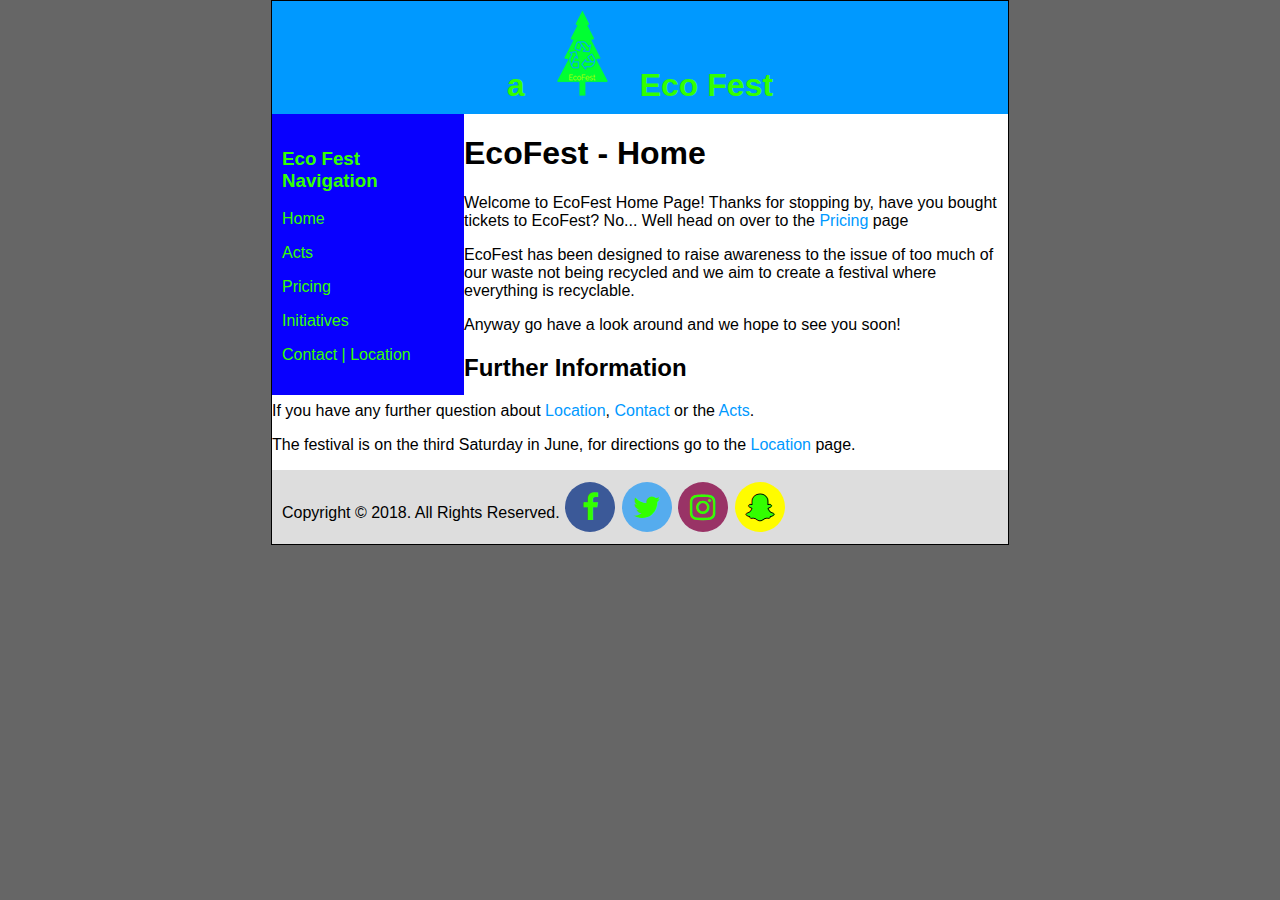
<file: index.html>
<!DOCTYPE html PUBLIC "-//W3C//DTD XHTML 1.0 Transitional//EN" "http://www.w3.org/TR/xhtml1/DTD/xhtml1-transitional.dtd">
<html xmlns="http://www.w3.org/1999/xhtml"><!-- InstanceBegin template="Templates/main.dwt" codeOutsideHTMLIsLocked="false" -->
<head>
<meta http-equiv="Content-Type" content="text/html; charset=utf-8" />
<link rel="stylesheet" href="https://cdnjs.cloudflare.com/ajax/libs/font-awesome/4.7.0/css/font-awesome.min.css">
<link rel="stylesheet" type="text/css" href="styles.css">
<!-- InstanceBeginEditable name="doctitle" -->
<title>EcoFest Home</title>
<!-- InstanceEndEditable -->
<!-- InstanceBeginEditable name="head" -->
<!-- InstanceEndEditable -->
</head>

<body class="twoColElsLtHdr">

<div style='background-color: ;' id="container">
  <div style='background-color:#09F'id="header">
    <h1 style='color:#3F0;text-align:center;'>a<img src="Images/Logo.png" width="115" height="85" alt="Logo" />Eco Fest</h1>
  <!-- end #header --></div>
  <div style='background-color: #0800FF;' id="sidebar1">
    <h3 style='color: #3F0'>Eco Fest Navigation</h3>
    <p><a href="index.html">Home</a></p>
    <p><a href="Acts.html">Acts</a></p>
    <p><a href="pricing.html">Pricing</a></p>
    <p><a href="Initiatives.html">Initiatives</a></p>
    <p><a href="contactlocation.html">Contact | Location</a></p>
  <!-- end #sidebar1 --></div>
  <div id="mainContent">
    <h1><!-- InstanceBeginEditable name="PgaeTitles" -->EcoFest - Home<!-- InstanceEndEditable --></h1>
    <!-- InstanceBeginEditable name="PageContent" -->
    <p>Welcome to EcoFest Home Page! Thanks for stopping by, have you bought tickets to EcoFest? No... Well head on over to the <a style="color:#09F; text-decoration: none;" href="pricing.html">Pricing</a> page</p>
<p>EcoFest has been designed to raise awareness to the issue of too much of our waste not being recycled and we aim to create a festival where everything is recyclable.</p>
<p>Anyway go have a look around and we hope to see you soon!</p>
    <h2>Further Information</h2>
    <p>If you have any further question about <a  style="color:#09F;" href="contactlocation.html">Location</a>, <a style="color:#09F;"href="contactlocation.html">Contact</a> or the <a style="color:#09F;" href="Acts.html">Acts</a>.</p>
    <p>The festival is on the third Saturday in June, for directions go to the <a style="color:#09F;"href="contactlocation.html">Location</a> page.</p>
    <!-- InstanceEndEditable -->
  <!-- end #mainContent --></div>
	<!-- This clearing element should immediately follow the #mainContent div in order to force the #container div to contain all child floats --><br class="clearfloat" />
   <div id="footer">
   <p>Copyright &copy; 2018. All Rights Reserved.<sr>
   <a href="https://www.facebook.com" class="fa fa-facebook"></a>
   <a href="https://www.twitter.com" class="fa fa-twitter"></a>
   <a href="https://www.instagram.com" class="fa fa-instagram"></a>
   <a href="https://www.snapchat.com" class="fa fa-snapchat-ghost"></a>
  <!-- end #footer --></div>
<!-- end #container --></div>
</body>
<!-- InstanceEnd --></html>
</file>
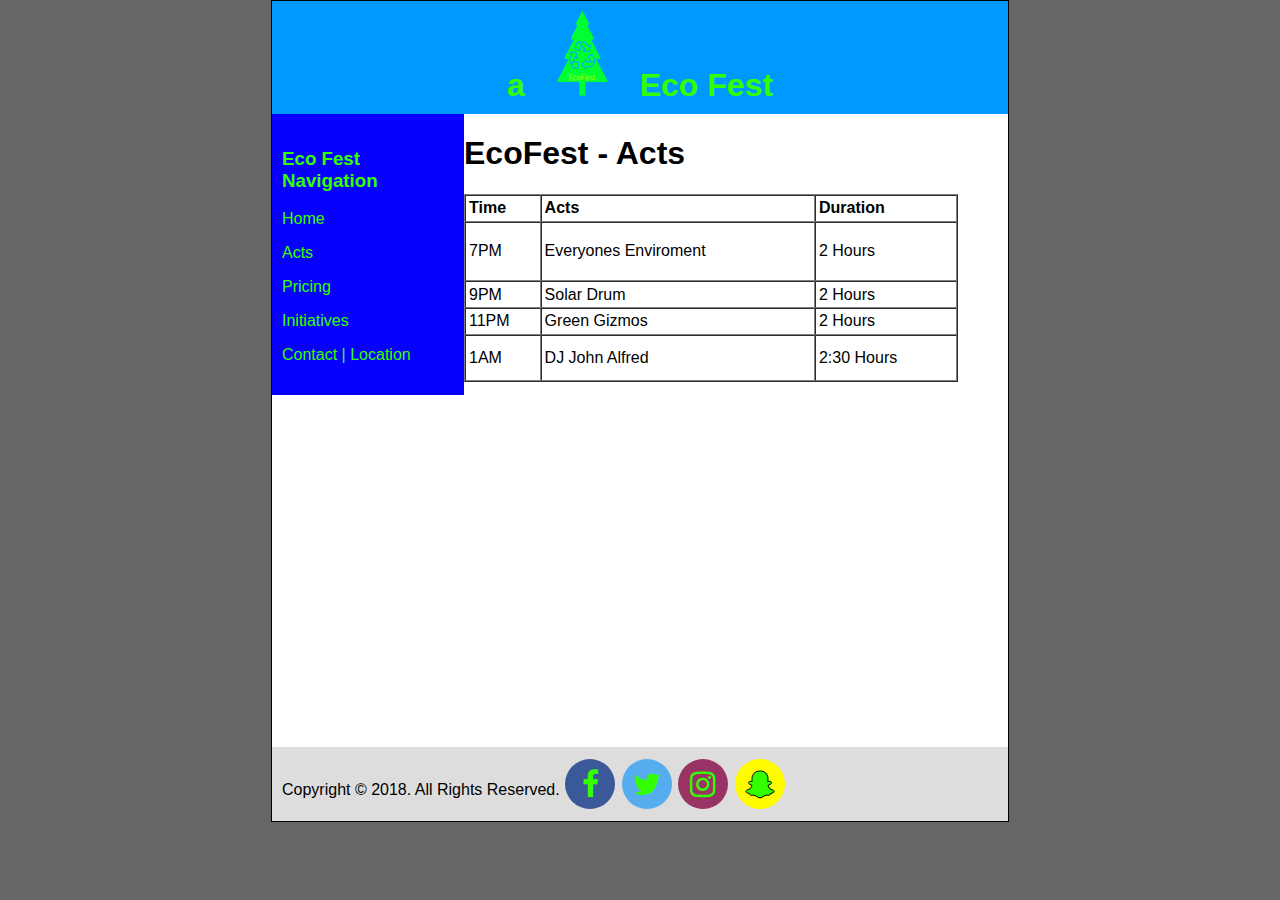
<file: Acts.html>
<!DOCTYPE html PUBLIC "-//W3C//DTD XHTML 1.0 Transitional//EN" "http://www.w3.org/TR/xhtml1/DTD/xhtml1-transitional.dtd">
<html xmlns="http://www.w3.org/1999/xhtml"><!-- InstanceBegin template="Templates/main.dwt" codeOutsideHTMLIsLocked="false" -->
<head>
<meta http-equiv="Content-Type" content="text/html; charset=utf-8" />
<link rel="stylesheet" href="https://cdnjs.cloudflare.com/ajax/libs/font-awesome/4.7.0/css/font-awesome.min.css">
<link rel="stylesheet" type="text/css" href="styles.css">
<!-- InstanceBeginEditable name="doctitle" -->
<title>EcoFest Acts</title>
<!-- InstanceEndEditable -->
<!-- InstanceBeginEditable name="head" -->
<!-- InstanceEndEditable -->
</head>

<body class="twoColElsLtHdr">

<div style='background-color: ;' id="container">
  <div style='background-color:#09F'id="header">
    <h1 style='color:#3F0;text-align:center;'>a<img src="Images/Logo.png" width="115" height="85" alt="Logo" />Eco Fest</h1>
  <!-- end #header --></div>
  <div style='background-color: #0800FF;' id="sidebar1">
    <h3 style='color: #3F0'>Eco Fest Navigation</h3>
    <p><a href="index.html">Home</a></p>
    <p><a href="Acts.html">Acts</a></p>
    <p><a href="pricing.html">Pricing</a></p>
    <p><a href="Initiatives.html">Initiatives</a></p>
    <p><a href="contactlocation.html">Contact | Location</a></p>
  <!-- end #sidebar1 --></div>
  <div id="mainContent">
    <h1><!-- InstanceBeginEditable name="PgaeTitles" -->    EcoFest - Acts<!-- InstanceEndEditable --></h1>
    <!-- InstanceBeginEditable name="PageContent" -->
    <tr>
<th><table width="494" height="188" border="1" cellpadding="3" cellspacing="0">
        	  <tr>
        	    <th width="68" scope="col">Time</th>
        	    <th width="269" scope="col">Acts</th>
        	    <th width="135" scope="col">Duration</th>
      	    </tr>
        	  <tr>
        	    <td>7PM</td>
        	    <td><p>Everyones Enviroment</p></td>
        	    <td>2 Hours</td>
      	    </tr>
        	  <tr>
        	    <td>9PM</td>
        	    <td>Solar Drum</td>
        	    <td>2 Hours</td>
      	    </tr>
        	  <tr>
        	    <td>11PM</td>
        	    <td>Green Gizmos</td>
        	    <td>2 Hours</td>
      	    </tr>
        	  <tr>
        	    <td height="38">1AM</td>
        	    <td>DJ John Alfred</td>
        	    <td>2:30 Hours</td>
      	    </tr>
      	  </table>
  <p>&nbsp;</p></th>
    	</tr>
    <tr>
    </tr>
    	<iframe width="494" height="315" src="https://www.youtube.com/embed/3APe9OHJ4Xo" frameborder="0" allow="autoplay; encrypted-media" allowfullscreen></iframe>
    
    <!-- InstanceEndEditable -->
  <!-- end #mainContent --></div>
	<!-- This clearing element should immediately follow the #mainContent div in order to force the #container div to contain all child floats --><br class="clearfloat" />
   <div id="footer">
   <p>Copyright &copy; 2018. All Rights Reserved.<sr>
   <a href="https://www.facebook.com" class="fa fa-facebook"></a>
   <a href="https://www.twitter.com" class="fa fa-twitter"></a>
   <a href="https://www.instagram.com" class="fa fa-instagram"></a>
   <a href="https://www.snapchat.com" class="fa fa-snapchat-ghost"></a>
  <!-- end #footer --></div>
<!-- end #container --></div>
</body>
<!-- InstanceEnd --></html>
</file>
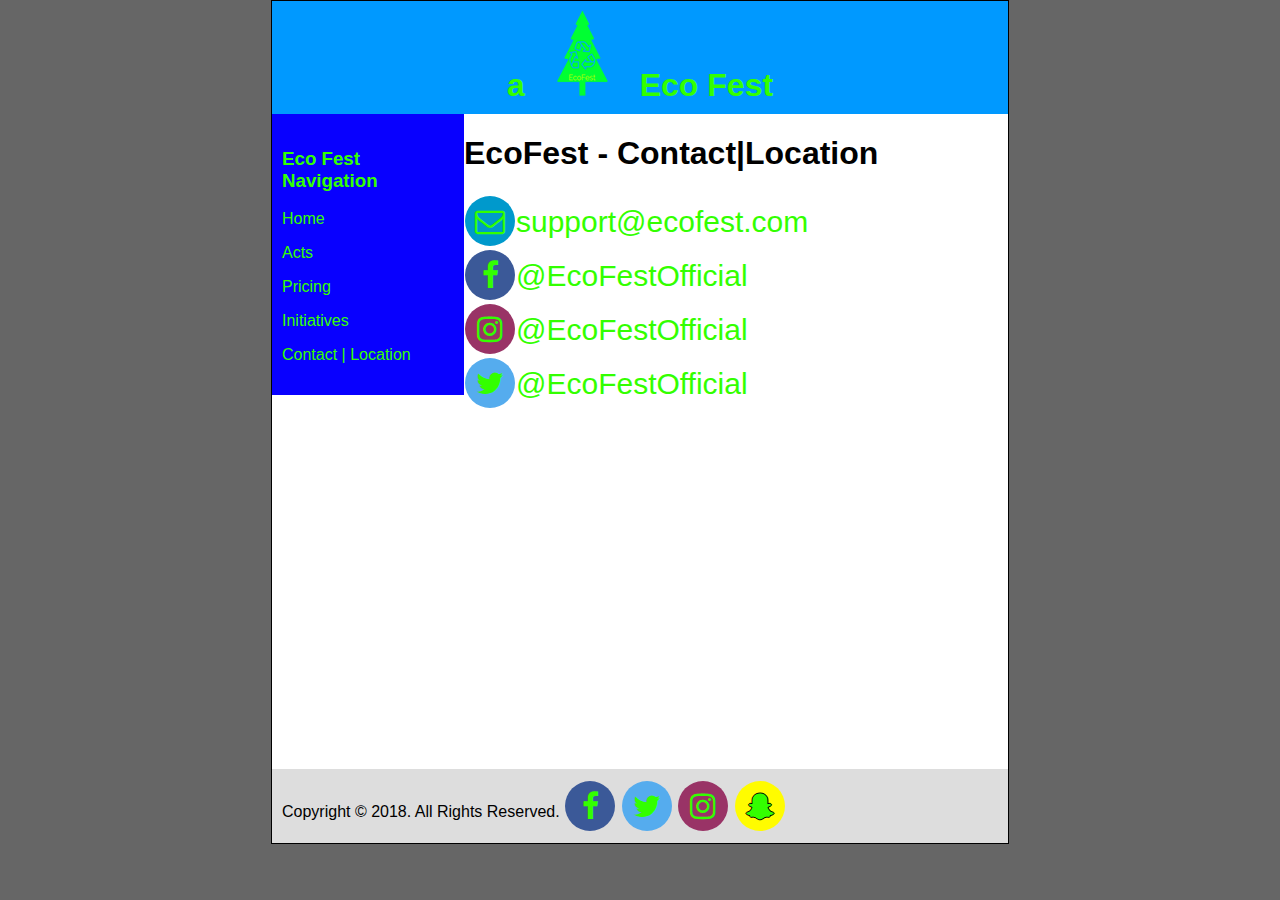
<file: contactlocation.html>
<!DOCTYPE html PUBLIC "-//W3C//DTD XHTML 1.0 Transitional//EN" "http://www.w3.org/TR/xhtml1/DTD/xhtml1-transitional.dtd">
<html xmlns="http://www.w3.org/1999/xhtml"><!-- InstanceBegin template="Templates/main.dwt" codeOutsideHTMLIsLocked="false" -->
<head>
<meta http-equiv="Content-Type" content="text/html; charset=utf-8" />
<link rel="stylesheet" href="https://cdnjs.cloudflare.com/ajax/libs/font-awesome/4.7.0/css/font-awesome.min.css">
<link rel="stylesheet" type="text/css" href="styles.css">
<!-- InstanceBeginEditable name="doctitle" -->
<title>EcoFest Contact & Location</title>
<!-- InstanceEndEditable -->
<!-- InstanceBeginEditable name="head" -->
<!-- InstanceEndEditable -->
</head>

<body class="twoColElsLtHdr">

<div style='background-color: ;' id="container">
  <div style='background-color:#09F'id="header">
    <h1 style='color:#3F0;text-align:center;'>a<img src="Images/Logo.png" width="115" height="85" alt="Logo" />Eco Fest</h1>
  <!-- end #header --></div>
  <div style='background-color: #0800FF;' id="sidebar1">
    <h3 style='color: #3F0'>Eco Fest Navigation</h3>
    <p><a href="index.html">Home</a></p>
    <p><a href="Acts.html">Acts</a></p>
    <p><a href="pricing.html">Pricing</a></p>
    <p><a href="Initiatives.html">Initiatives</a></p>
    <p><a href="contactlocation.html">Contact | Location</a></p>
  <!-- end #sidebar1 --></div>
  <div id="mainContent">
    <h1><!-- InstanceBeginEditable name="PgaeTitles" -->EcoFest - Contact|Location<!-- InstanceEndEditable --></h1>
    <!-- InstanceBeginEditable name="PageContent" -->
    
    <p><a style="color:#3F0;" class="fa fa-envelope-o" href="mailto:support@ecofest.com"></a><a style="color:#3F0;font-size:30px;" href="mailto:support@ecofest.com">support@ecofest.com</a><br />
      
      <a style="color:#3F0;" class="fa fa-facebook" href="https://www.facebook.com/EcoFestOffical"></a><a style="color:#3F0;font-size:30px;" href="https://www.facebook.com/EcoFestOffical">@EcoFestOfficial</a><br />
      
      <a style="color:#3F0;" class="fa fa-instagram" href="https://www.instgram.com/EcoFestofficial"></a><a style="color:#3F0;font-size:30px;" href="https://www.instgram.com/EcoFestofficial">@EcoFestOfficial</a><br />
      
    <a style="color:#3F0;" class="fa fa-twitter" href="https://www.twitter.com/ecofestoffical"></a><a style="color:#3F0;font-size:30px;" href="https://www.twitter.com/ecofestoffical">@EcoFestOfficial</a></p> <br />
      <iframe src="https://www.google.com/maps/embed?pb=!1m18!1m12!1m3!1d2953.195544217848!2d-0.16695491848810726!3d51.507133126417955!2m3!1f0!2f0!3f0!3m2!1i1024!2i768!4f13.1!3m3!1m2!1s0x4876054929181a85%3A0xd1af6c4f49b4bd0c!2sHyde+Park!5e0!3m2!1sen!2suk!4v1523960865176" width="500" height="275" frameborder="0" style="border:0" allowfullscreen></iframe>

    <p>&nbsp;</p>
    <!-- InstanceEndEditable -->
  <!-- end #mainContent --></div>
	<!-- This clearing element should immediately follow the #mainContent div in order to force the #container div to contain all child floats --><br class="clearfloat" />
   <div id="footer">
   <p>Copyright &copy; 2018. All Rights Reserved.<sr>
   <a href="https://www.facebook.com" class="fa fa-facebook"></a>
   <a href="https://www.twitter.com" class="fa fa-twitter"></a>
   <a href="https://www.instagram.com" class="fa fa-instagram"></a>
   <a href="https://www.snapchat.com" class="fa fa-snapchat-ghost"></a>
  <!-- end #footer --></div>
<!-- end #container --></div>
</body>
<!-- InstanceEnd --></html>
</file>
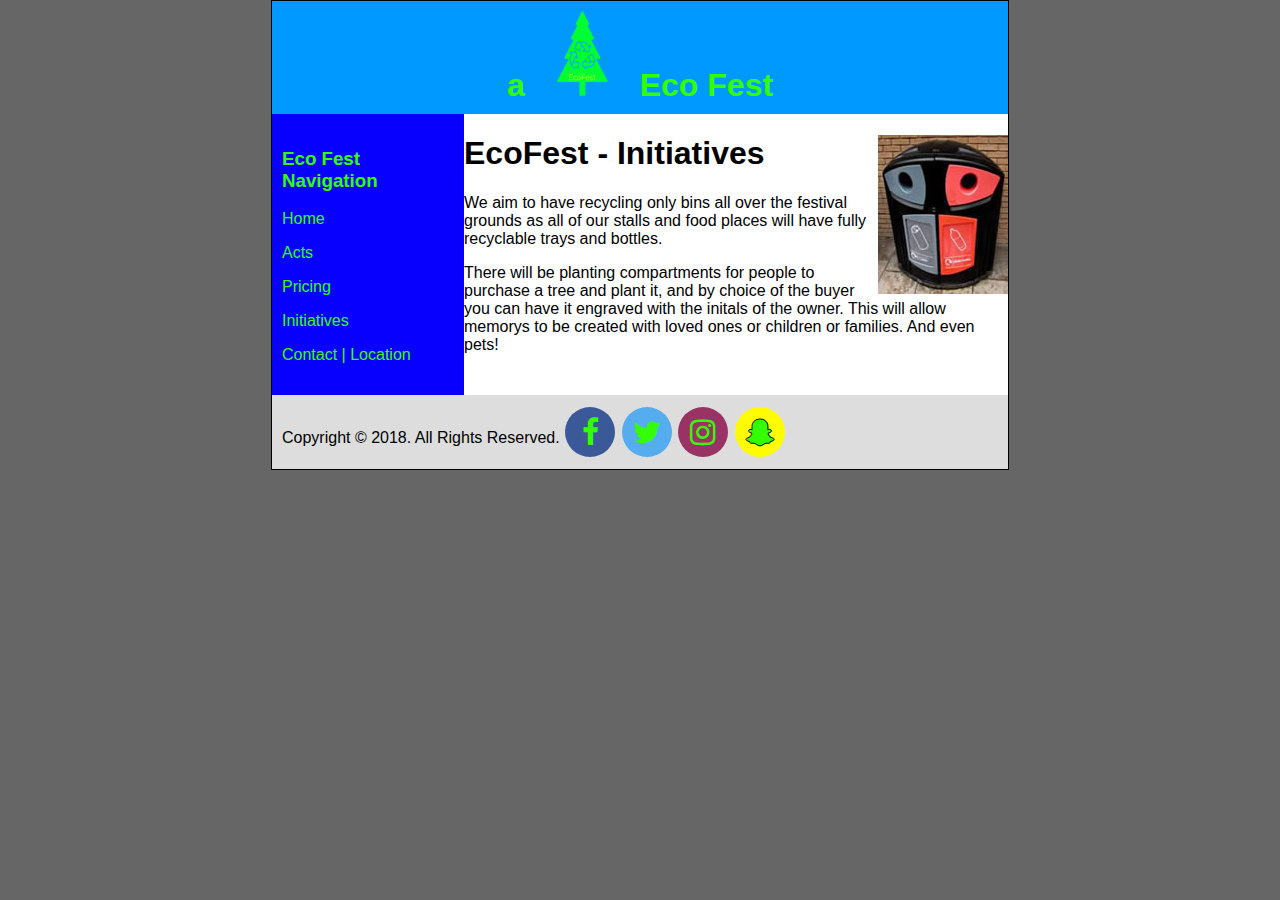
<file: Initiatives.html>
<!DOCTYPE html PUBLIC "-//W3C//DTD XHTML 1.0 Transitional//EN" "http://www.w3.org/TR/xhtml1/DTD/xhtml1-transitional.dtd">
<html xmlns="http://www.w3.org/1999/xhtml"><!-- InstanceBegin template="Templates/main.dwt" codeOutsideHTMLIsLocked="false" -->
<head>
<meta http-equiv="Content-Type" content="text/html; charset=utf-8" />
<link rel="stylesheet" href="https://cdnjs.cloudflare.com/ajax/libs/font-awesome/4.7.0/css/font-awesome.min.css">
<link rel="stylesheet" type="text/css" href="styles.css">
<!-- InstanceBeginEditable name="doctitle" -->
<title>EcoFest Initiatives</title>
<!-- InstanceEndEditable -->
<!-- InstanceBeginEditable name="head" -->
<!-- InstanceEndEditable -->
</head>

<body class="twoColElsLtHdr">

<div style='background-color: ;' id="container">
  <div style='background-color:#09F'id="header">
    <h1 style='color:#3F0;text-align:center;'>a<img src="Images/Logo.png" width="115" height="85" alt="Logo" />Eco Fest</h1>
  <!-- end #header --></div>
  <div style='background-color: #0800FF;' id="sidebar1">
    <h3 style='color: #3F0'>Eco Fest Navigation</h3>
    <p><a href="index.html">Home</a></p>
    <p><a href="Acts.html">Acts</a></p>
    <p><a href="pricing.html">Pricing</a></p>
    <p><a href="Initiatives.html">Initiatives</a></p>
    <p><a href="contactlocation.html">Contact | Location</a></p>
  <!-- end #sidebar1 --></div>
  <div id="mainContent">
    <h1><!-- InstanceBeginEditable name="PgaeTitles" --><img src="Images/recycling bin.jpg" alt="recyling bin" width="130" height="159" class="floatright" />EcoFest - Initiatives<!-- InstanceEndEditable --></h1>
    <!-- InstanceBeginEditable name="PageContent" -->
    <p>We aim to have recycling only bins all over the festival grounds as all of our stalls and food places will have fully recyclable trays and bottles.</p>
    <p>There will be planting compartments for people to purchase a tree and plant it, and by choice of the buyer you can have it engraved with the initals of the owner. This will allow memorys to be created with loved ones or children or families. And even pets!</p>
    <!-- InstanceEndEditable -->
  <!-- end #mainContent --></div>
	<!-- This clearing element should immediately follow the #mainContent div in order to force the #container div to contain all child floats --><br class="clearfloat" />
   <div id="footer">
   <p>Copyright &copy; 2018. All Rights Reserved.<sr>
   <a href="https://www.facebook.com" class="fa fa-facebook"></a>
   <a href="https://www.twitter.com" class="fa fa-twitter"></a>
   <a href="https://www.instagram.com" class="fa fa-instagram"></a>
   <a href="https://www.snapchat.com" class="fa fa-snapchat-ghost"></a>
  <!-- end #footer --></div>
<!-- end #container --></div>
</body>
<!-- InstanceEnd --></html>
</file>
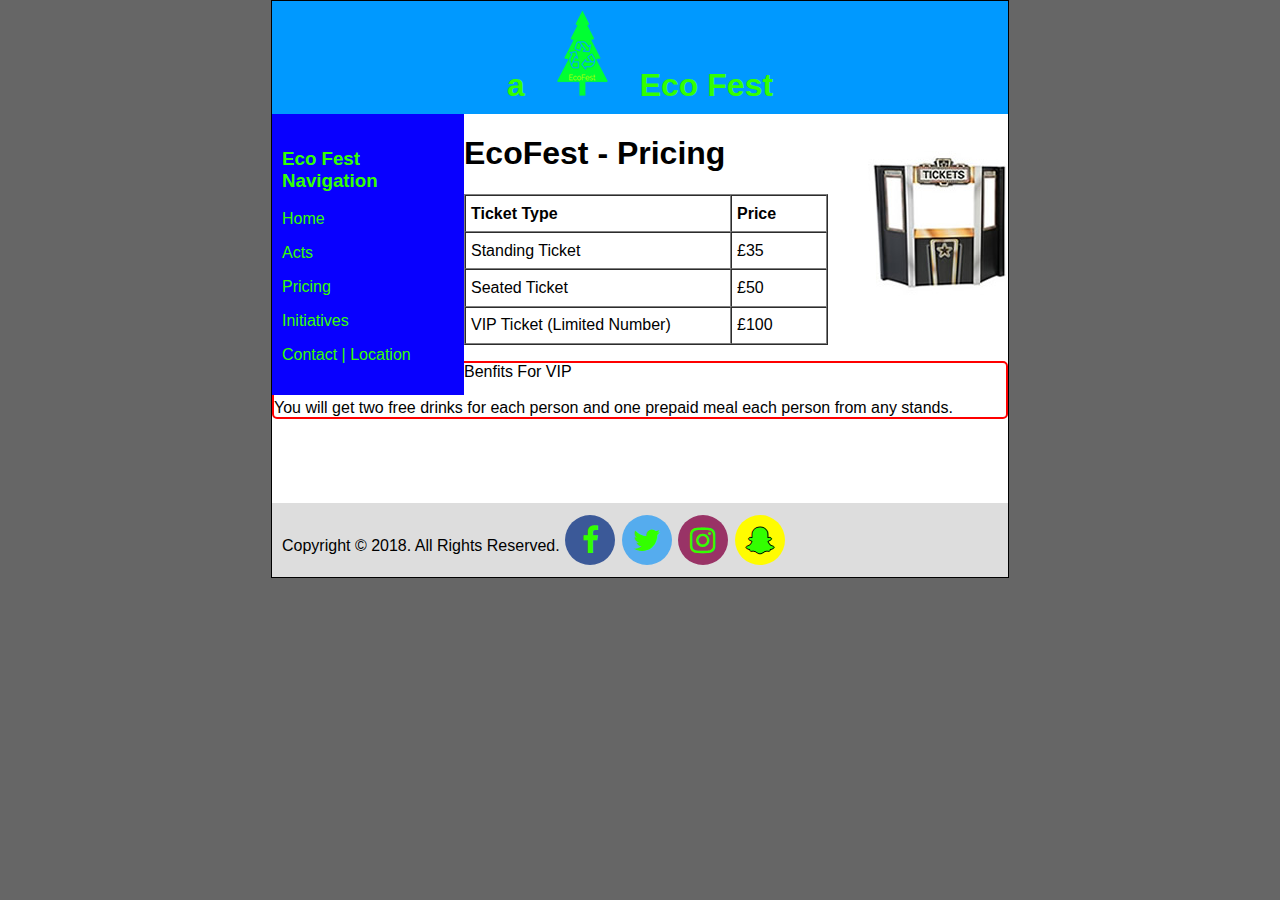
<file: pricing.html>
<!DOCTYPE html PUBLIC "-//W3C//DTD XHTML 1.0 Transitional//EN" "http://www.w3.org/TR/xhtml1/DTD/xhtml1-transitional.dtd">
<html xmlns="http://www.w3.org/1999/xhtml"><!-- InstanceBegin template="Templates/main.dwt" codeOutsideHTMLIsLocked="false" -->
<head>
<meta http-equiv="Content-Type" content="text/html; charset=utf-8" />
<link rel="stylesheet" href="https://cdnjs.cloudflare.com/ajax/libs/font-awesome/4.7.0/css/font-awesome.min.css">
<link rel="stylesheet" type="text/css" href="styles.css">
<!-- InstanceBeginEditable name="doctitle" -->
<title>EcoFest Pricing</title>
<!-- InstanceEndEditable -->
<!-- InstanceBeginEditable name="head" -->
<!-- InstanceEndEditable -->
</head>

<body class="twoColElsLtHdr">

<div style='background-color: ;' id="container">
  <div style='background-color:#09F'id="header">
    <h1 style='color:#3F0;text-align:center;'>a<img src="Images/Logo.png" width="115" height="85" alt="Logo" />Eco Fest</h1>
  <!-- end #header --></div>
  <div style='background-color: #0800FF;' id="sidebar1">
    <h3 style='color: #3F0'>Eco Fest Navigation</h3>
    <p><a href="index.html">Home</a></p>
    <p><a href="Acts.html">Acts</a></p>
    <p><a href="pricing.html">Pricing</a></p>
    <p><a href="Initiatives.html">Initiatives</a></p>
    <p><a href="contactlocation.html">Contact | Location</a></p>
  <!-- end #sidebar1 --></div>
  <div id="mainContent">
    <h1><!-- InstanceBeginEditable name="PgaeTitles" --><img src="Images/Ticket Stand.jpg" alt="TicketStand" width="140" height="161" class="floatright" />EcoFest - Pricing<!-- InstanceEndEditable --></h1>
    <!-- InstanceBeginEditable name="PageContent" -->
    <table width="364" height="151" border="1" cellpadding="5" cellspacing="0">
      <tr>
        <th width="254" scope="col">Ticket Type</th>
        <th width="84" scope="col">Price  </th>
      </tr>
      <tr>
        <td>Standing Ticket</td>
        <td>£35</td>
      </tr>
      <tr>
        <td>Seated Ticket</td>
        <td>£50</td>
      </tr>
      <tr>
        <td>VIP Ticket (Limited Number)</td>
        <td>£100</td>
      </tr>
    </table>
    <p class="round1">Benfits For VIP<br /> <br />
    You will get two free drinks for each person and one prepaid meal each person from any stands.</p>
<p>&nbsp;</p>
    <p>&nbsp;</p>
    <!-- InstanceEndEditable -->
  <!-- end #mainContent --></div>
	<!-- This clearing element should immediately follow the #mainContent div in order to force the #container div to contain all child floats --><br class="clearfloat" />
   <div id="footer">
   <p>Copyright &copy; 2018. All Rights Reserved.<sr>
   <a href="https://www.facebook.com" class="fa fa-facebook"></a>
   <a href="https://www.twitter.com" class="fa fa-twitter"></a>
   <a href="https://www.instagram.com" class="fa fa-instagram"></a>
   <a href="https://www.snapchat.com" class="fa fa-snapchat-ghost"></a>
  <!-- end #footer --></div>
<!-- end #container --></div>
</body>
<!-- InstanceEnd --></html>
</file>
<file: styles.css>
@charset "utf-8";
/* CSS Document */

body  {
	font: 100% Verdana, Arial, Helvetica, sans-serif;
	background: #666666;
	margin: 0; 
	padding: 0;
	text-align: center;
	color: #000000;
}

.twoColElsLtHdr #container { 
	width: 46em;  
	background: #FFFFFF;
	margin: 0 auto; 
	border: 1px solid #000000;
	text-align: left; 
} 
.twoColElsLtHdr #header { 
	background: #DDDDDD; 
	padding: 0 10px; 
} 
.twoColElsLtHdr #header h1 {
	margin: 0;
	padding: 10px 0; 
}

.twoColElsLtHdr #sidebar1 {
	float: left; 
	width: 12em; 
	background: #EBEBEB; 
	padding: 15px 0; 
}
.twoColElsLtHdr #sidebar1 h3, .twoColElsLtHdr #sidebar1 p {
	margin-left: 10px; 
	margin-right: 10px;
}


*/
.twoColElsLtHdr #mainContent {
	margin: 0 1.5em 0 13em;
} 
.twoColElsLtHdr #footer { 
	padding: 0 10px; 
	background:#DDDDDD;
} 
.twoColElsLtHdr #footer p {
	margin: 0;
	padding: 10px 0; 
}


.fltrt { 
	float: right;
	margin-left: 8px;
}
.fltlft { 
	float: left;
	margin-right: 8px;
}
.clearfloat { 
	clear:both;
    height:0;
    font-size: 1px;
    line-height: 0px;
}

a:link {
	text-decoration: none;
	color:#3F0;
}

a:visited {
	color:#3F0;
}

a.active {
	color:#F00;
}

a:hover {
	color:#09F;
}

.fa {
  padding: 10px;
  font-size: 30px;
  width: 30px;
  text-align: center;
  text-decoration: none;
  margin: 2px 1px;
  border-radius: 50%;
}

.fa-snapchat-ghost {
  background: #fffc00;
  color: white;
  text-shadow: -1px 0 black, 0 1px black, 1px 0 black, 0 -1px black;
}

.fa-twitter {
  background: #55ACEE;
  color: white;
}

.fa-facebook {
  background: #3B5998;
  color: white;
}

.fa-instagram {
  background: #936;
  color: white;
}

.fa-envelope-o {
	background: #09C;
	color: white;
}

.fa:hover {
    opacity: 0.7;
}
.floatright {
	float: right;
}

p.round1 {
	border: 2px solid red;
    border-radius: 5px;
}
</file>
